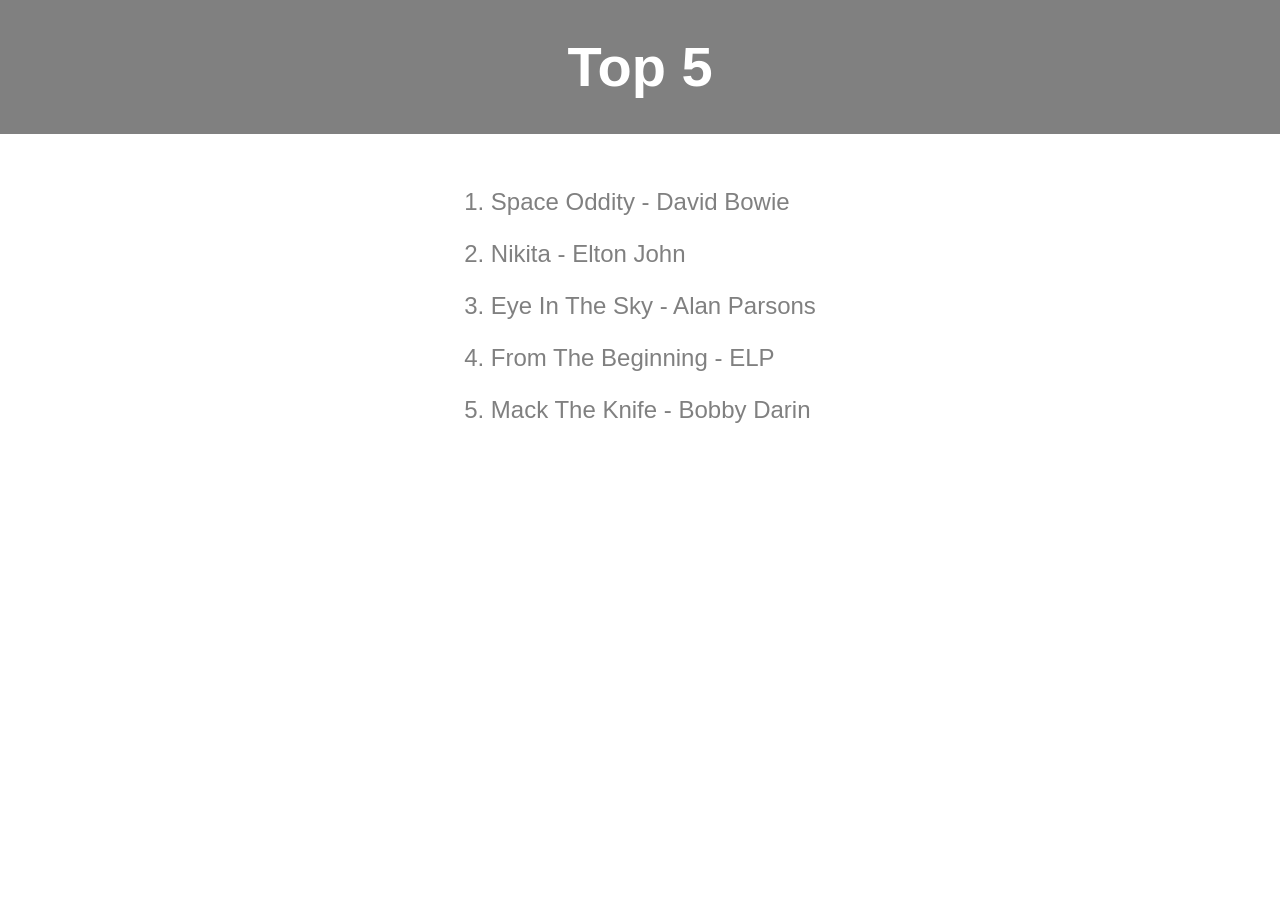
<file: pset8/homepage/index.html>
<!DOCTYPE html>

<html lang="en">
    <head>
        <link href="https://stackpath.bootstrapcdn.com/bootstrap/4.5.0/css/bootstrap.min.css" rel="stylesheet">
        <link href="styles.css" rel="stylesheet">
        <title>My Webpage</title>
        <link rel="stylesheet" href="styles.css">
        <script>
            function blink()
            {
                let title = document.querySelector(".title");

                if (title.style.color === "grey")
                {
                    title.style.color = "white";
                }
                else
                {
                    title.style.color = "grey";
                }
            }
            window.setInterval(blink, 100);
        </script>
    </head>
    <body>
        <div class="title">Top 5</div>
        <div class="content">
            <div class = "text">
                <p><a class="paragraph" href="/space">1. Space Oddity - David Bowie</a></p>
                <p><a class="paragraph" href="/nikita">2. Nikita - Elton John</a></p>
                <p><a class="paragraph" href="/eye">3. Eye In The Sky - Alan Parsons</a></p>
                <p><a class="paragraph" href="/beginning">4. From The Beginning - ELP</a></p>
                <p><a class="paragraph" href="/knife">5. Mack The Knife - Bobby Darin</a></p>
            </div>
        </div>





    </body>
</html>
</file>
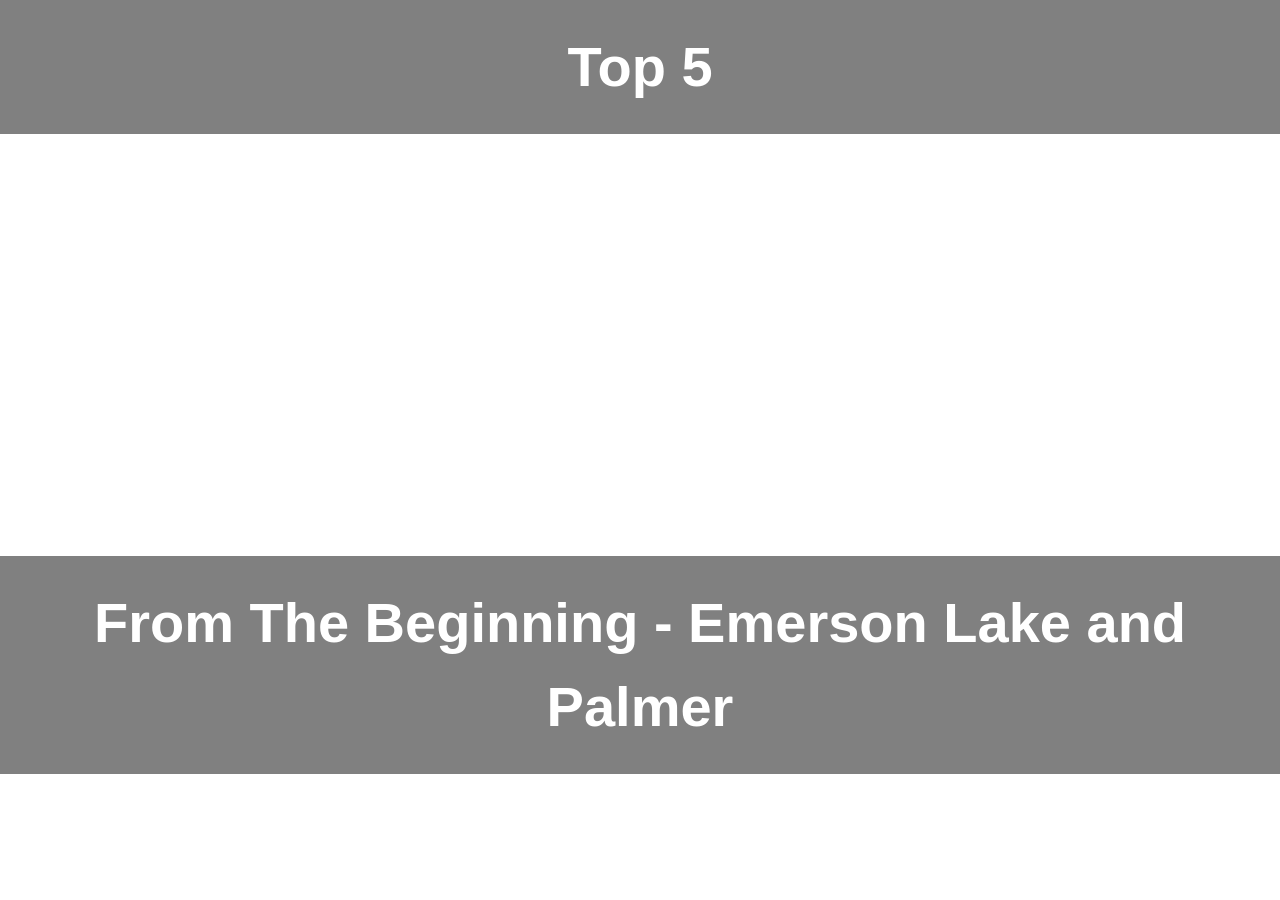
<file: pset8/homepage/beginning.html>
<!DOCTYPE html>

<html lang="en">
    <head>
        <link href="https://stackpath.bootstrapcdn.com/bootstrap/4.5.0/css/bootstrap.min.css" rel="stylesheet">
        <link href="styles.css" rel="stylesheet">
        <title>Beginning</title>
        <link rel="stylesheet" href="styles.css">
        <script>
            function blink()
            {
                let title = document.querySelector(".title");

                if (title.style.color === "grey")
                {
                    title.style.color = "white";
                }
                else
                {
                    title.style.color = "grey";
                }
            }
            window.setInterval(blink, 100);
        </script>
    </head>
    <body>
        <div class="title"><a class="homelink" href="/index">Top 5</a></div>
        <div class="content">
           <iframe width="560" height="315" src="https://www.youtube.com/embed/kPFnaD2_ji4?controls=0" frameborder="0" allow="accelerometer; autoplay; clipboard-write; encrypted-media; gyroscope; picture-in-picture" allowfullscreen></iframe>
        </div>
        <div class="title">
            From The Beginning - Emerson Lake and Palmer
        </div>
    </body>
</html>
</file>
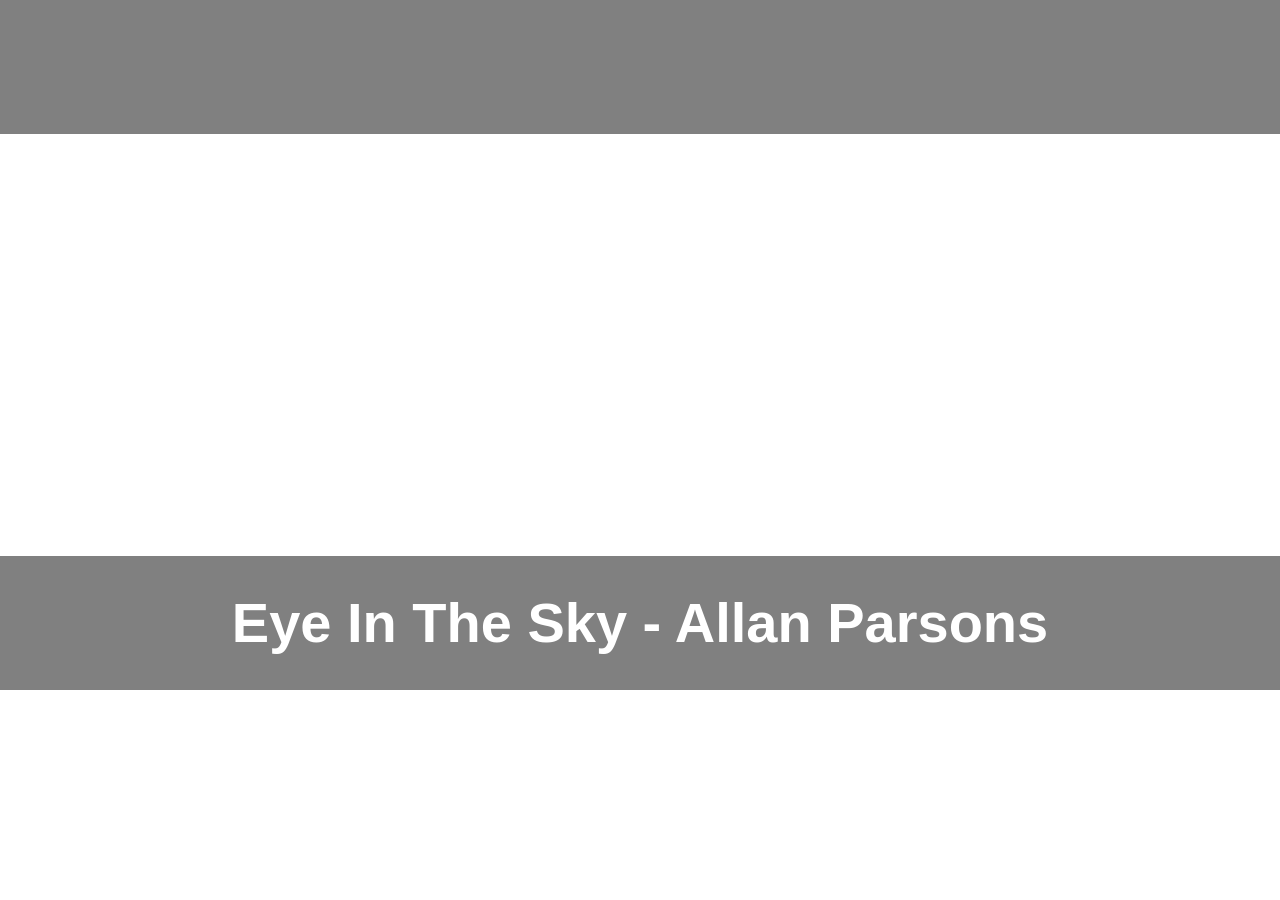
<file: pset8/homepage/eye.html>
<!DOCTYPE html>

<html lang="en">
    <head>
        <link href="https://stackpath.bootstrapcdn.com/bootstrap/4.5.0/css/bootstrap.min.css" rel="stylesheet">
        <link href="styles.css" rel="stylesheet">
        <title>Eye</title>
        <link rel="stylesheet" href="styles.css">
        <script>
            function blink()
            {
                let title = document.querySelector(".title");

                if (title.style.color === "grey")
                {
                    title.style.color = "white";
                }
                else
                {
                    title.style.color = "grey";
                }
            }
            window.setInterval(blink, 100);
        </script>
    </head>
    <body>
        <div class="title"><a class="homelink" href="/index">Top 5</a></div>
        <div class="content">
           <iframe width="560" height="315" src="https://www.youtube.com/embed/QU-8lJtvVA4?controls=0" frameborder="0" allow="accelerometer; autoplay; clipboard-write; encrypted-media; gyroscope; picture-in-picture" allowfullscreen></iframe>
        </div>
        <div class="title">
            Eye In The Sky - Allan Parsons
        </div>
    </body>
</html>
</file>
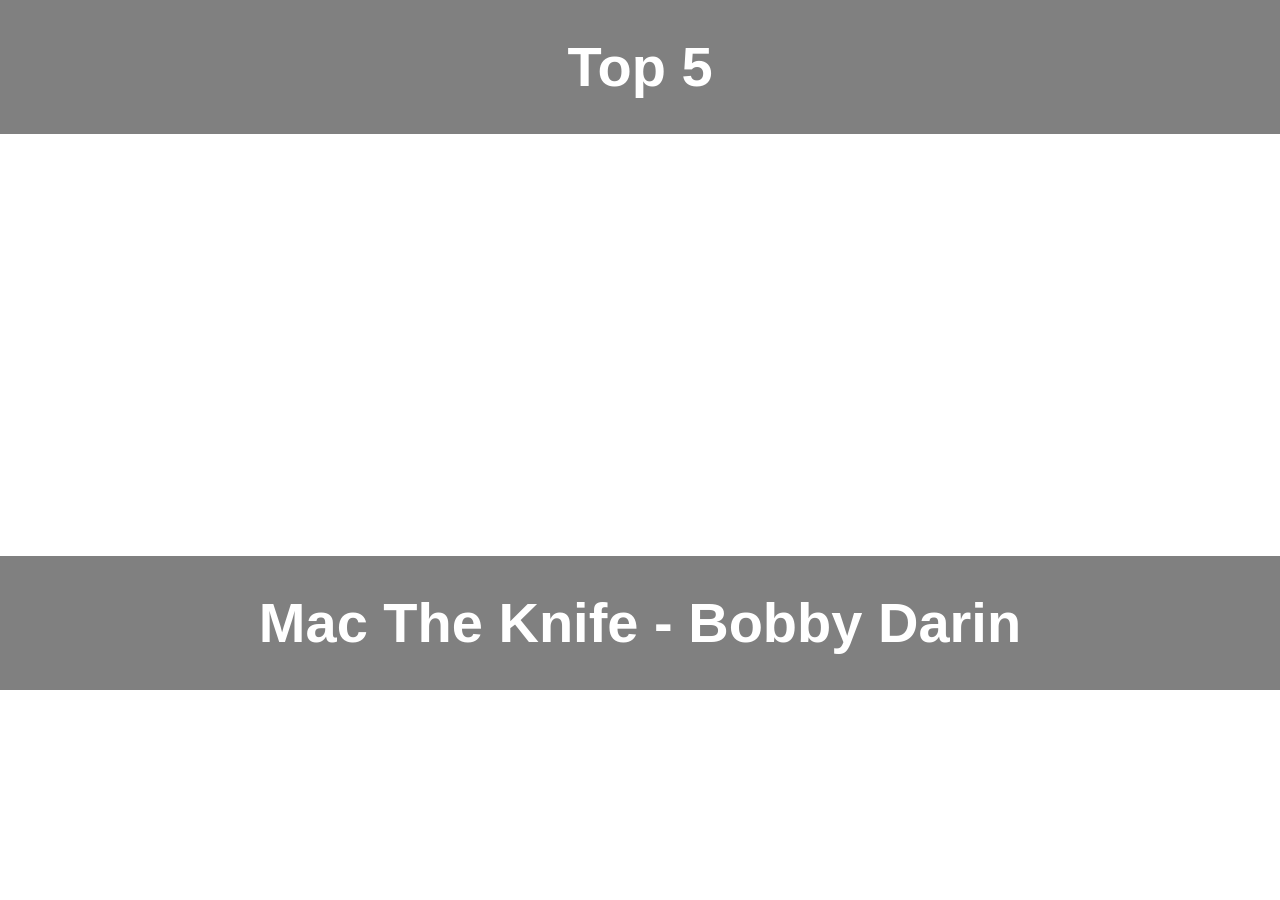
<file: pset8/homepage/knife.html>
<!DOCTYPE html>

<html lang="en">
    <head>
        <link href="https://stackpath.bootstrapcdn.com/bootstrap/4.5.0/css/bootstrap.min.css" rel="stylesheet">
        <link href="styles.css" rel="stylesheet">
        <title>Knife</title>
        <link rel="stylesheet" href="styles.css">
        <script>
            function blink()
            {
                let title = document.querySelector(".title");

                if (title.style.color === "grey")
                {
                    title.style.color = "white";
                }
                else
                {
                    title.style.color = "grey";
                }
            }
            window.setInterval(blink, 100);
        </script>
    </head>
    <body>
        <div class="title"><a class="homelink" href="/index">Top 5</a></div>
        <div class="content">
           <iframe width="560" height="315" src="https://www.youtube.com/embed/GSGc0bx-kKM?controls=0" frameborder="0" allow="accelerometer; autoplay; clipboard-write; encrypted-media; gyroscope; picture-in-picture" allowfullscreen></iframe>
        </div>
        <div class="title">
            Mac The Knife - Bobby Darin
        </div>
    </body>
</html>
</file>
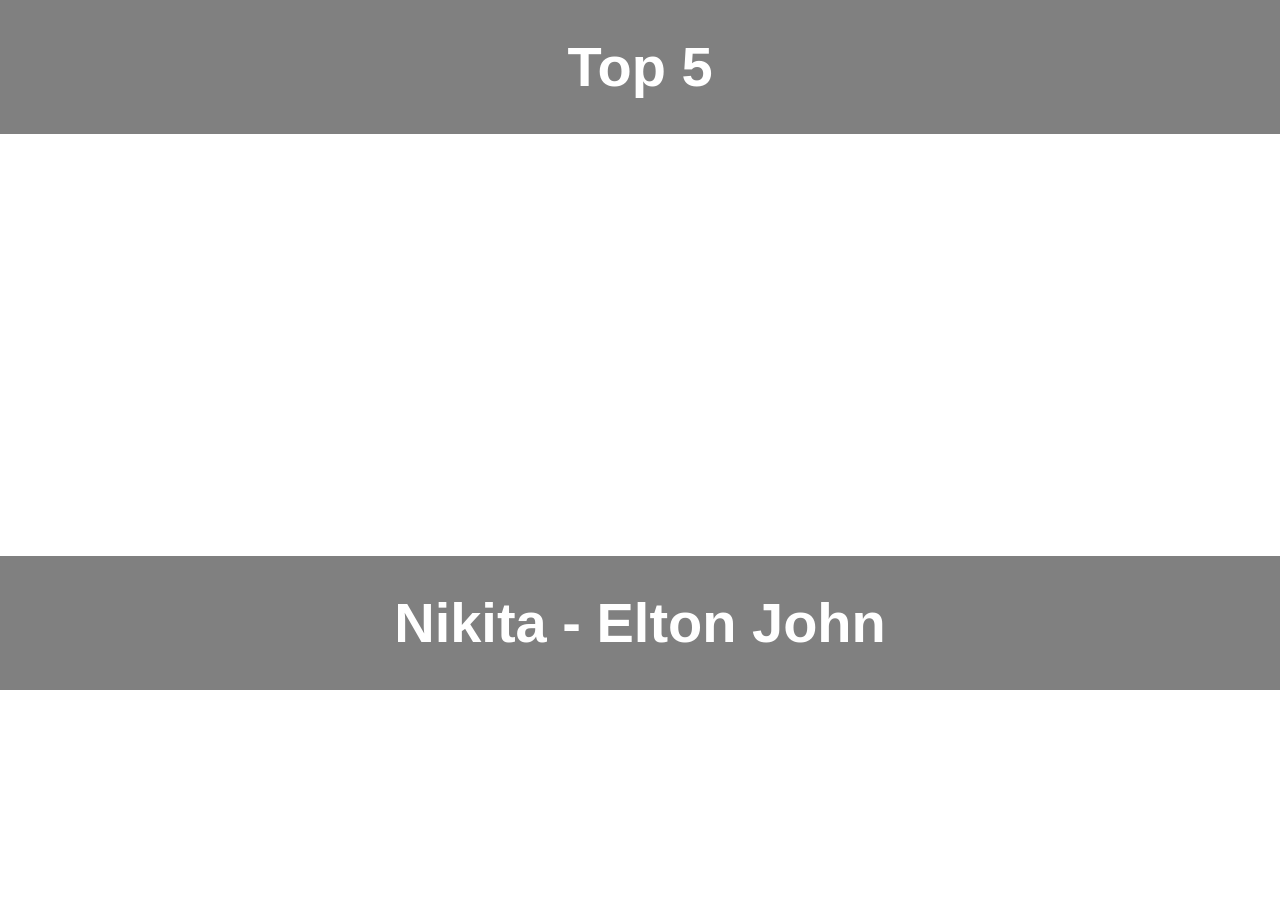
<file: pset8/homepage/nikita.html>
<!DOCTYPE html>

<html lang="en">
    <head>
        <link href="https://stackpath.bootstrapcdn.com/bootstrap/4.5.0/css/bootstrap.min.css" rel="stylesheet">
        <link href="styles.css" rel="stylesheet">
        <title>Nikita</title>
        <link rel="stylesheet" href="styles.css">
        <script>
            function blink()
            {
                let title = document.querySelector(".title");

                if (title.style.color === "grey")
                {
                    title.style.color = "white";
                }
                else
                {
                    title.style.color = "grey";
                }
            }
            window.setInterval(blink, 100);
        </script>
    </head>
    <body>
        <div class="title"><a class="homelink" href="/index">Top 5</a></div>
        <div class="content">
           <iframe width="560" height="315" src="https://www.youtube.com/embed/Tg-Q-Acv4qs" frameborder="0" allow="accelerometer; autoplay; clipboard-write; encrypted-media; gyroscope; picture-in-picture" allowfullscreen></iframe>
        </div>
        <div class="title">
            Nikita - Elton John
        </div>
    </body>
</html>
</file>
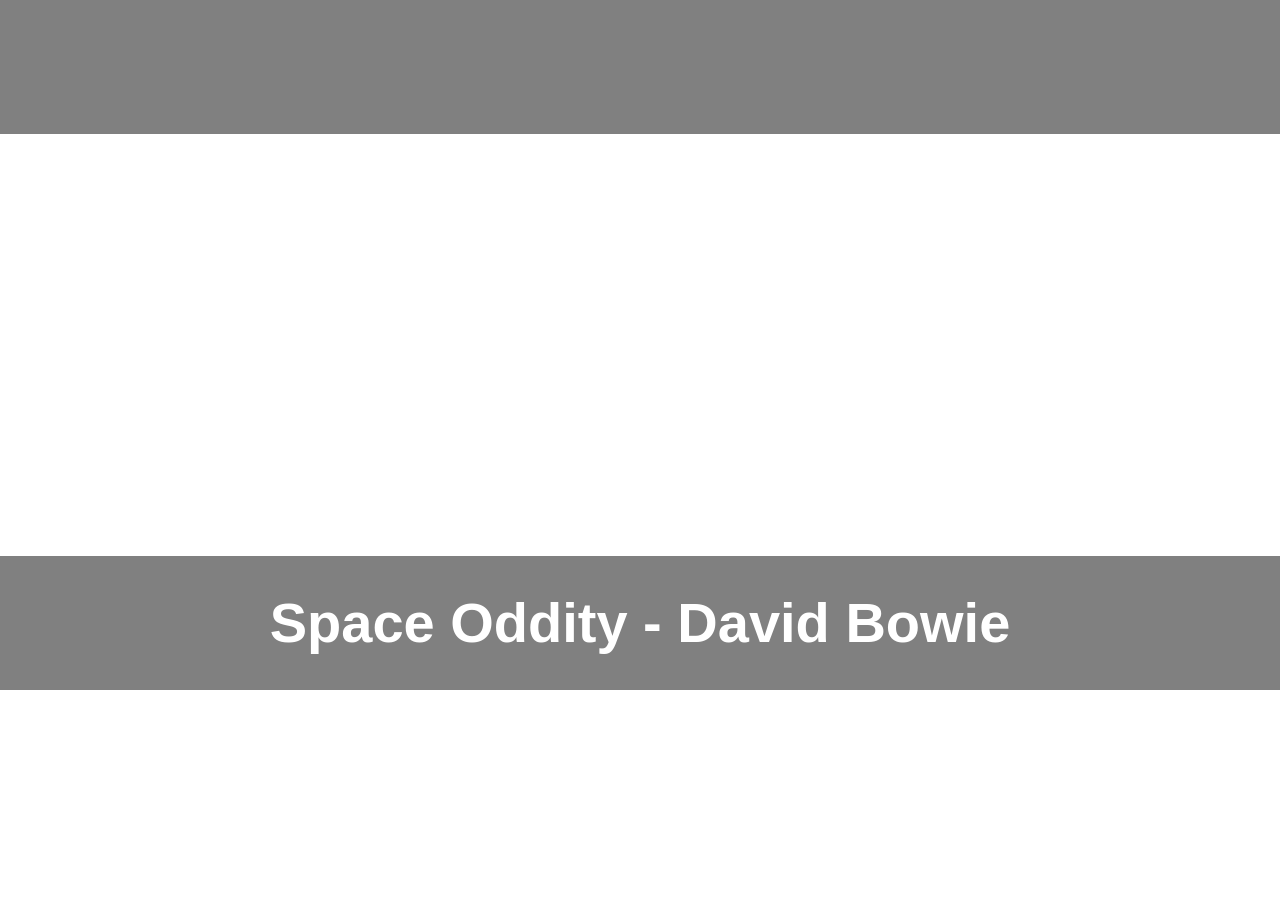
<file: pset8/homepage/space.html>
<!DOCTYPE html>

<html lang="en">
    <head>
        <link href="https://stackpath.bootstrapcdn.com/bootstrap/4.5.0/css/bootstrap.min.css" rel="stylesheet">
        <link href="styles.css" rel="stylesheet">
        <title>Space</title>
        <link rel="stylesheet" href="styles.css">
        <script>
            function blink()
            {
                let title = document.querySelector(".title");

                if (title.style.color === "grey")
                {
                    title.style.color = "white";
                }
                else
                {
                    title.style.color = "grey";
                }
            }
            window.setInterval(blink, 100);
        </script>
    </head>
    <body>
        <div class="title"><a class="homelink" href="/index">Top 5</a></div>
        <div class="content">
           <iframe width="560" height="315" src="https://www.youtube.com/embed/iYYRH4apXDo?controls=0" frameborder="0" allow="accelerometer; autoplay; clipboard-write; encrypted-media; gyroscope; picture-in-picture" allowfullscreen></iframe>
        </div>
        <div class="title">
            Space Oddity - David Bowie
        </div>
    </body>
</html>
</file>
<file: pset8/homepage/styles.css>
.text
{

    font-family: helvetica;
    text-align: justify;
    display: inline-block;




}

.title
{
    font-weight: bold;
    font-size: 350%;
    padding: 25px;
    background-color: grey;
    color: white;
    text-align: center;

}


.paragraph
{
    font-size: 150%;
    color: grey;
}

.paragraph:hover
{
    font-size: 150%;
    color: darkgrey;
}

.content
{
    padding: 50px;
    text-align: center;

}

.homelink
{
    color: inherit;
    text-decoration: none;
}

.homelink:hover
{
    color: inherit;
    text-decoration: none;
}
</file>
